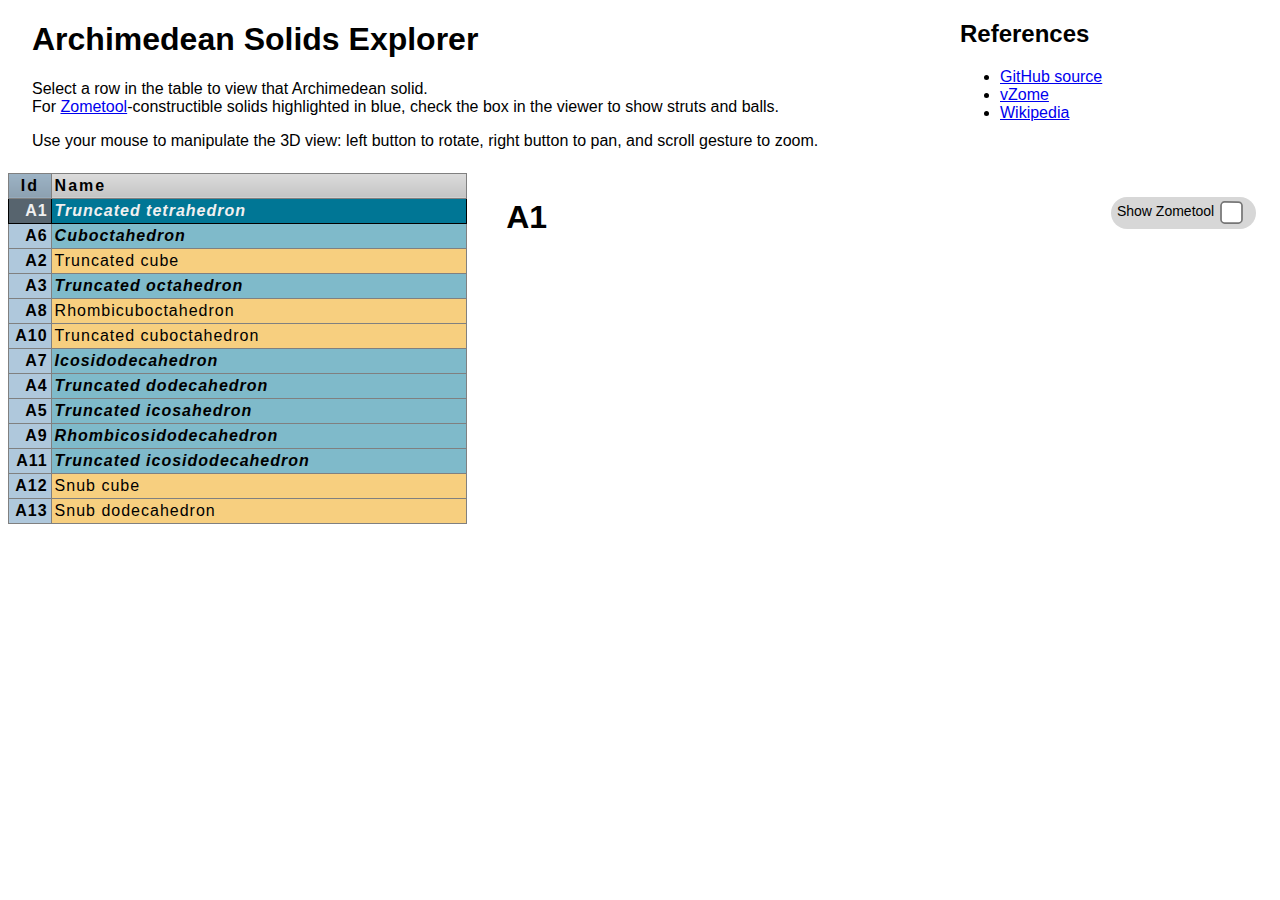
<file: index.html>
<!DOCTYPE html>
<html lang="en">
<head>
  <meta charset="UTF-8">
  <meta http-equiv="X-UA-Compatible" content="IE=edge">
  <meta name="viewport" content="width=device-width, initial-scale=1.0">
  <meta name="theme-color" content="#000000" />
  <meta name="twitter:card" content="summary_large_image"/>
  <meta property="og:type" content="website"/>

  <title>Archimedean Solids</title>
  <meta property="og:site_name"  content="Archimedean Solids"/>
  <meta property="og:title"      content="Archimedean Solids"/>
  <meta property="twitter:title" content="Archimedean Solids"/>

  <meta name="description"             content="vZome 3D models of the Archimedean solids"/>
  <meta property="og:description"      content="vZome 3D models of the Archimedean solids"/>
  <meta property="twitter:description" content="vZome 3D models of the Archimedean solids"/>

  <meta name="keywords" content="geometry,zome,vzome,Archimedean solids"/>
  
  <meta property="og:image"  content="/archimedean-solids/card-image.png"/>
  <meta name="twitter:image" content="/archimedean-solids/card-image.png"/>
  <meta property="og:url" content="https://ThynStyx.github.io/archimedean-solids/"/>
  <link rel="canonical"      href="https://ThynStyx.github.io/archimedean-solids/">
  <link rel="shortcut icon" type="image/x-icon" href="/archimedean-solids/favicon.ico">
  <!-- Enable the vzome-viewer custom element -->
  <script type="module" src="https://www.vzome.com/modules/vzome-viewer.js"></script>

  <!-- populate the table and hook the click events -->
  <script type="module" src="./archimedean-solids-listing.js" ></script>

  <link href="style.css" rel="stylesheet">
</head>
<body>
  <div class="main-grid">
    <div class="intro">
      <h1>
        Archimedean Solids Explorer
      </h1>
      <div class="intro-text">
        <p>
          Select a row in the table to view that Archimedean solid.<br> 
          For <a href="https://www.zometool.com" target="_blank" rel="noopener">Zometool</a>-constructible solids highlighted in blue,
          check the box in the viewer to show struts and balls.
        </p>
        <p>
          Use your mouse to manipulate the 3D view: left button to rotate, right button to pan, and scroll gesture to zoom.
        </p>
      </div>
    </div>

    <div class="table">
      <table id="partsTable">
        <thead>
          <tr>
            <th class="ident">Id</th>
            <th class="tite">Name</th>
          </tr>
        </thead>
      </table>
    </div>

    <div class="viewer">
      <h1 class="label">
          <div id="index"></div>
      </h1>
      <div id="zome-switch">
        <label id="labelForShowEdges"" for="showEdges"></label>
        <input type="checkbox" id="showEdges">
      </div>
      <vzome-viewer id="viewer" reactive="false" show-perspective="false"/>
    </div>
																																				 
																																	 
    <div class="references">
      <h2>
        References
      </h2>													 
      <ul>
        <li><a href="https://ThynStyx.github.io/vZome/archimedean-solids/" target="_blank" rel="noopener">GitHub source</a></li>
        <li><a href="https://vzome.com" target="_blank" rel="noopener">vZome</a></li>
        <li><a href="https://en.wikipedia.org/wiki/Archimedean_solid" target="_blank" rel="noopener">Wikipedia</a></li>
      </ul>

    </div>
  </div>
	
  <div class="download">
    <p>
      <a id="download" target="_blank" rel="noopener" href="" download="">Download .shapes.json</a>
    </p> 
  </div>

</body>
</html>
</file>
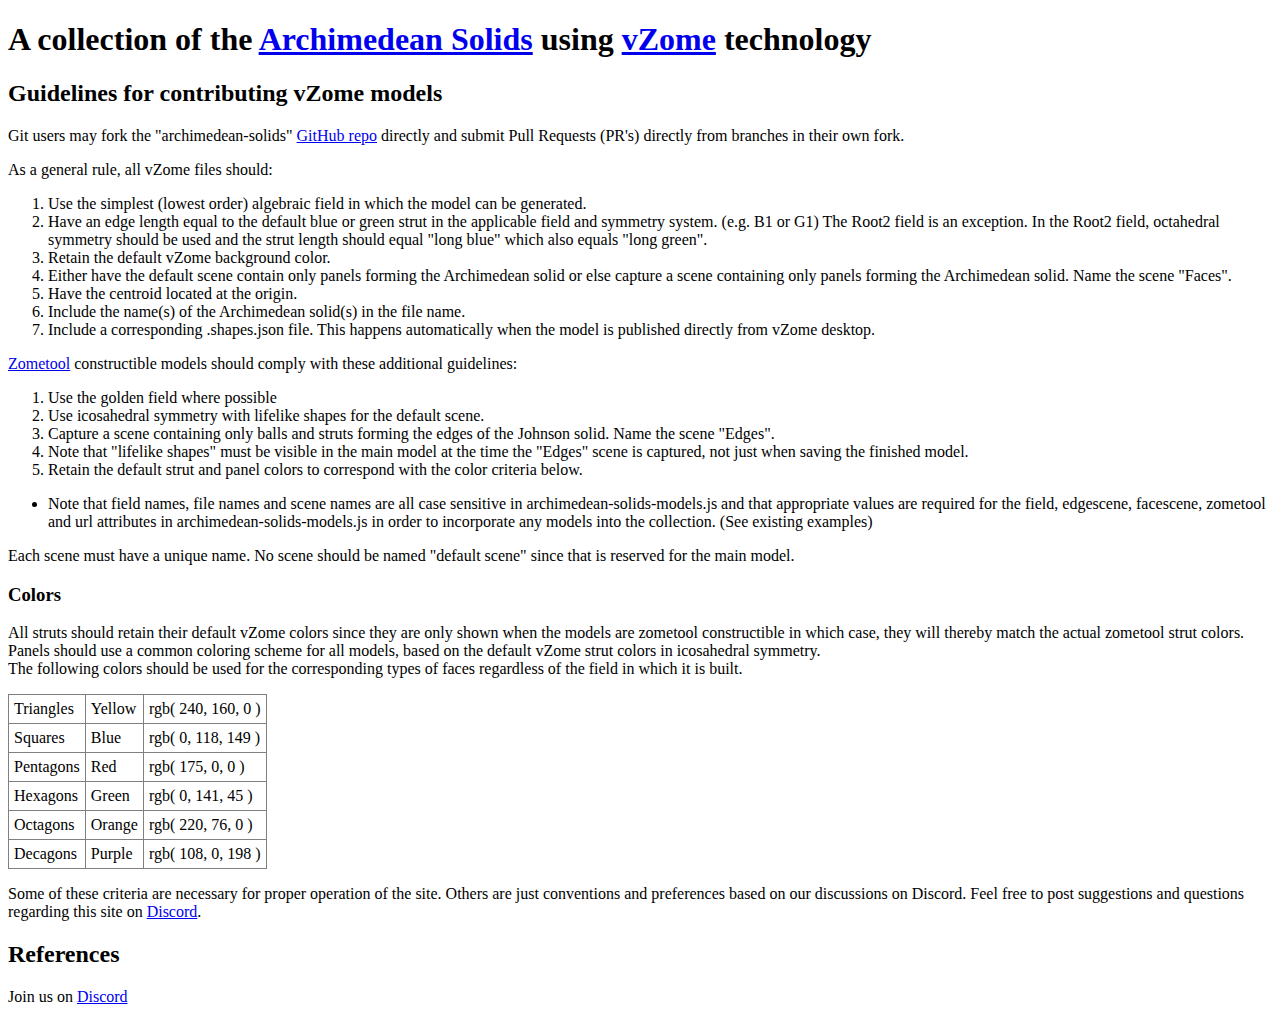
<file: README.html>
<!DOCTYPE html>
<html lang="en">
<head>
	<meta charset="UTF-8">
	<meta http-equiv="X-UA-Compatible" content="IE=edge">
	<meta name="viewport" content="width=device-width, initial-scale=1.5">
	<title>Making Archimedean Solids with vZome</title>
	<meta name="description" content="A collection of the Archimedean solids, using vZome technology"/>
	<meta name="keywords" content="geometry,zome,vzome,Archimedean solids"/>
	<style>
table {
  border-collapse: collapse;
  cursor: default; /* disable the "I-beam" text cursor */
  text-align: left;
}

th,
td {
  border: 1px solid gray;
  padding: 5px;
  white-space: nowrap;
}
	</style>
</head>
<body>
	<h1>
		A collection of the <a href="./?ready=1">Archimedean Solids</a> using <a href="https://vzome.com" target="_blank" rel="noopener">vZome</a> technology
	</h1>    
	<h2>
		Guidelines for contributing vZome models
	</h2> 
	<p>
	 Git users may fork the "archimedean-solids" <a href="https://github.com/ThynStyx/archinedean-solids/" target="_blank" rel="noopener">GitHub repo</a>
		directly and submit Pull Requests (PR's) directly from branches in their own fork.
	</p>
	<p>
		As a general rule, all vZome files should:
		<ol>
			<li>Use the simplest (lowest order) algebraic field in which the model can be generated.</li>
			<li>Have an edge length equal to the default blue or green strut in the applicable field and symmetry system. (e.g. B1 or G1)
				The Root2 field is an exception. In the Root2 field, octahedral symmetry should be used 
				and the strut length should equal "long blue" which also equals "long green".
			</li>
			<li>Retain the default vZome background color.</li>
			<li>Either have the default scene contain only panels forming the Archimedean solid 
				or else capture a scene containing only panels forming the Archimedean solid. Name the scene "Faces".
			</li>
			<li>Have the centroid  located at the origin.</li>
			<li>Include the name(s) of the Archimedean solid(s) in the file name.</li>
			<li>Include a corresponding .shapes.json file. This happens automatically when the model is published directly from vZome desktop.</li>
		</ol>
		<a href="https://www.zometool.com" target="_blank" rel="noopener">Zometool</a> constructible models should comply with these additional guidelines:
		<ol>
			<li>Use the golden field where possible</li>
			<li>Use icosahedral symmetry with lifelike shapes for the default scene.</li>
			<li>Capture a scene containing only balls and struts forming the edges of the Johnson solid. Name the scene "Edges".</li>
			<li>Note that "lifelike shapes" must be visible in the main model at the time the "Edges" scene is captured, not just when saving the finished model.</li>
			<li>Retain the default strut and panel colors to correspond with the color criteria below.</li>
		</ol>
		<ul>
			<li>Note that field names, file names and scene names are all case sensitive in archimedean-solids-models.js 
				and that appropriate values are required for the field, edgescene, facescene, zometool and url attributes in archimedean-solids-models.js 
				in order to incorporate any models into the collection. (See existing examples)</li>
		</ul>
	</p>
	<p>
		Each scene must have a unique name. No scene should be named "default scene" since that is reserved for the main model.
	</p>
	<h3>Colors</h3> 
	<p>
		All struts should retain their default vZome colors since they are only shown when the models are zometool constructible
		in which case, they will thereby match the actual zometool strut colors.<br>
		Panels should use a common coloring scheme for all models, based on the default vZome strut colors in icosahedral symmetry.<br>
		The following colors should be used for the corresponding types of faces regardless of the field in which it is built.
		<table>
			<tr><td> Triangles </td><td> Yellow </td><td> rgb( 240, 160,   0 ) </td></tr>
			<tr><td> Squares   </td><td> Blue   </td><td> rgb(   0, 118, 149 ) </td></tr>
			<tr><td> Pentagons </td><td> Red    </td><td> rgb( 175,   0,   0 ) </td></tr>
			<tr><td> Hexagons  </td><td> Green  </td><td> rgb(   0, 141,  45 ) </td></tr>
			<tr><td> Octagons  </td><td> Orange </td><td> rgb( 220,  76,   0 ) </td></tr>
			<tr><td> Decagons  </td><td> Purple </td><td> rgb( 108,   0, 198 ) </td></tr>
		</table>
	</p>
	<p>
		Some of these criteria are necessary for proper operation of the site. Others are just conventions and preferences 
		based on our discussions on Discord. 
		Feel free to post suggestions and questions regarding this site on <a href="https://discord.com/channels/808488427400986724/1176604061294936114" 
			target="_blank" rel="noopener">Discord</a>.
	</p>
	<h2>
		References
	</h2> 
	<p>
		Join us on <a href="https://discord.com/channels/808488427400986724/1176604061294936114" 
			target="_blank" rel="noopener">Discord</a>
	</p>  
</body>
</html>
</file>
<file: style.css>
:root {
  --color-todo: rgb(255, 242, 242);

  --color-ident: rgb(175, 200, 220); /* same as vZome default background */
  --color-ident-selected: rgb(87, 100, 110); /* each RGB channel is 1/2 of unselected value */
  
  --color-text: rgb(127, 127, 127);
  --color-text-selected: rgb(240, 240, 240);
  --color-text-selected-dark: rgb(15, 15, 15);

  --color-blu-strut: rgb(0, 118, 149);
  --color-yel-strut: rgb(240, 160, 0);
  --color-red-strut: rgb(175, 0, 0);
  --color-grn-strut: rgb(0, 141, 54);

  --color-blu-panel: rgb(127, 186, 202);
  --color-yel-panel: rgb(247, 207, 127);
  --color-red-panel: rgb(215, 127, 127);
  --color-grn-panel: rgb(127, 198, 154);

  --checbox-scale: 1.75;
}

html, body {
  height: 100%;
  width: 100%;
  margin: 0; /* This is essential to avoid a small white border around the whole main div. */
  user-select: none;
}

.main-grid {
  display: grid;
  grid-template-columns: 29.2rem minmax( 0, 1fr );
  grid-template-rows: min-content minmax( 0, 1fr );
  grid-template-areas:
    "intro intro refs"
    "table viewer viewer";
  gap: 7px;
  height: 100vh;
  max-width: 1400px;
  margin: auto;
}

.intro {
  margin-inline-start: 2rem;
  grid-area: intro;
  max-width: 800px;
}

.references {
  grid-area: refs;
  min-width: 320px;
}

.viewer {
  position: relative;
  grid-area: viewer;
  width: 100%;
}

#viewer {
  width: 99%;
  height: 99%;
}

.label {
  cursor: default; /* disable the "I-beam" text cursor */
  position: absolute;
  z-index: 300;
  top: 0.3rem;
  left: 2rem;
}

.table {
  grid-area: table; /* added for the grid above */
  overflow: auto;
  margin-block-end: 8px;
  margin-inline-start: 8px;
}

#zome-switch, #snub-switch {
  border-radius: 24px;
  padding: 0.4rem;
  cursor: default; /* disable the "I-beam" text cursor */
  position: absolute;
  z-index: 300;
  top: 1.5rem;
  right: 1.5rem;
  font-size: 14px; /* Same as perspective switch, even though it's hidden */
}

/* Match the built-in corner__icon style of the viewer */
#zome-switch, #snub-switch {
  background-color: rgba(122, 122, 122, 0.3); 
  -webkit-transition: background-color 250ms linear;
  -moz-transition: background-color 250ms linear;
  -o-transition: background-color 250ms linear;
  -ms-transition: background-color 250ms linear;
  transition: background-color 250ms linear;
}

/* Match the built-in corner__icon style of the viewer */
#zome-switch:hover, #snub-switch:hover {
   background-color: rgba(122, 122, 122, 0.7);
}

input[type=checkbox]
{
  /* Resized Checkboxes */
  /* See other approaches at https://stackoverflow.com/questions/306924/can-i-change-the-checkbox-size-using-css */
  -ms-transform: scale(var(--checbox-scale)); /* IE */
  -moz-transform: scale(var(--checbox-scale)); /* FF */
  -webkit-transform: scale(var(--checbox-scale)); /* Safari and Chrome */
  -o-transform: scale(var(--checbox-scale)); /* Opera */
  transform: scale(var(--checbox-scale));
  padding: 2px;
}

#showEdges, #showChiralTwin {
  margin-left: 0.7rem;
  margin-right: 0.7rem;
}

#download {
  display: none;
}

.no-zome, .no-snub {
  display: none;
}

.zome, snub {
  display: flex;
}

/*
  This CSS originally copied largely as-is from:

      https://developer.mozilla.org/en-US/docs/Learn/CSS/Building_blocks/Styling_tables
*/

/* spacing */

table {
  border-collapse: collapse;
  cursor: default; /* disable the "I-beam" text cursor */
  table-layout: fixed;
  width: 100%;
}

thead th:nth-child(1)   /* id column */
{
  text-align: center;
  width: 4ch;
}
tbody td:nth-child(1)   /* id column */
{
  text-align: right;
}


th,
td {
  border: 1px solid gray;
  padding: 3px;
  white-space: nowrap;
}

th.ident, td.done {
  background-color: var(--color-ident);
  font-weight: bold;
}

th.ident, td.ident {
  width: 45ch; /* J77 and J78 have 45 characters in their names. No others are longer. */
}

td.todo {
  background-color: var(--color-todo);
  font-style: italic;
}

td.title {
  background-color: var(--color-yel-panel);
}
tr.selected > td:last-child.title {
  background-color: var(--color-yel-strut);
}

td.title.zometool {
  background-color: var(--color-blu-panel);
  font-style: italic;
  font-weight: bold;
}
tr.selected > td:last-child.title.zometool {
  background-color: var(--color-blu-strut);
  font-style: italic;
  font-weight: bold;
}

th
{
  background-color: whitesmoke;
}

/* selected table row */

tr.selected,
tr.selected td {
  border: 1px solid black;
  color: var(--color-text-selected);
  font-weight: bold;
}

tr.selected td.done {
  background-color: var(--color-ident-selected)
}

/* typography */

html {
  font-family: "helvetica neue", helvetica, arial, sans-serif;
}

th {
  letter-spacing: 2px;
}

td {
  letter-spacing: 1px;
}

thead, tbody {
  text-align: left;
}

tfoot th {
  text-align: right;
}

/* graphics and colors */

thead,
tfoot {
  /* position:fixed; */
  background: whitesmoke;
}

thead th,
tfoot th,
tfoot td {
  background: linear-gradient(
    to bottom,
    rgba(0, 0, 0, 0.1),
    rgba(0, 0, 0, 0.2)
  );
}

@media ( max-aspect-ratio: 12/10 ) {

  .main-grid {
    display: grid;
    grid-template-columns: 1fr;
    grid-template-rows: min-content minmax( 0, 5fr ) minmax( 0, 3fr );
    grid-template-areas:
      "intro"
      "viewer"
      "table";
    height: 100vh;
    margin: auto;
  }

  .intro h1 {
    display: block;
    font-size: 1.5em;
    margin-block-start: 0.37em;
    margin-block-end: 0.2em;
    font-weight: bold;
}
  .intro {
    grid-area: intro;
  }
  
  .intro-text,
  .references {
    display: none;
  }
  
}
</file>
